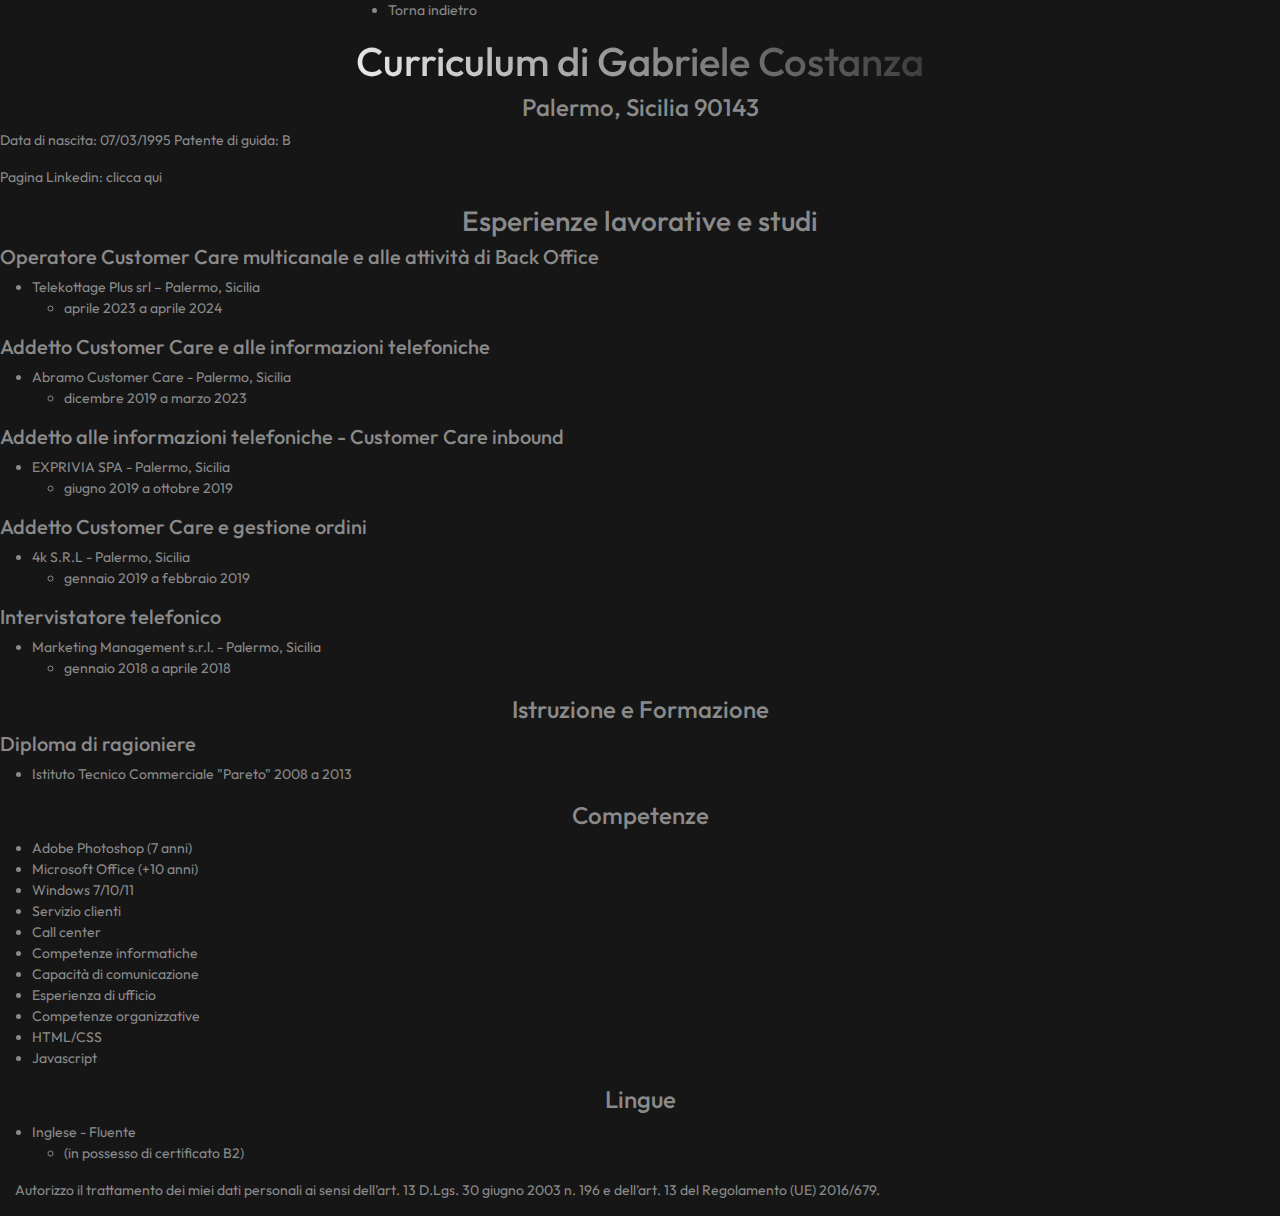
<file: Progetto Sito Personale (HTML & CSS)/Portfolio/cv.html>
<!DOCTYPE html>
<html lang="it">
<head>
  <meta charset="UTF-8">
  <meta name="viewport" content="width=device-width, initial-scale=1.0">
  <meta property="og:title" content="Curriculum Vitae di Gabriele Costanza" />
  <meta property="og:description" content="Il mio Curriculum dove esplico le mie esperienze di vita e non." />
  <title>Curriculum Vitae di Gabriele Costanza</title>
  <link rel="preconnect" href="https://fonts.googleapis.com">
  <link rel="preconnect" href="https://fonts.gstatic.com" crossorigin>
  <link href="https://fonts.googleapis.com/css2?family=Outfit:wght@100..900&display=swap" rel="stylesheet">
  <link rel="stylesheet" href="./assets/bootstrap/bootstrap.min.css">
  <link rel="stylesheet" href="./assets/css/style.css">
  <link rel="icon" type="favicon" href="./assets/img/favicon.webp">
</head>
<body>
  <header>
    <nav>
      <ul>
        <li><a href="./index.html">Torna indietro</a></li>
      </ul>
        <h1 class="gradiente">Curriculum di Gabriele Costanza</h1>
    </nav>
  </header>
  <main>
    <h4>Palermo, Sicilia 90143</h4>
    <address>
    <p>
    Data di nascita: 07/03/1995
    Patente di guida: B
    </p>
    </address>
    <p>
      Pagina Linkedin: <a rel="noopener" href="https://www.linkedin.com/in/gabriele-costanza-604396132/">clicca qui</a>
    </p>
    <h3>Esperienze lavorative e studi</h3>
    <h5>Operatore Customer Care multicanale e alle attività di Back Office</h5>
    <ul>
      <li>
        Telekottage Plus srl – Palermo, Sicilia
      <ul>
        <li>aprile 2023 a aprile 2024</li>
      </ul>
      </li>
    </ul>
  <h5>Addetto Customer Care e alle informazioni telefoniche</h5>
  <ul>
    <li>
      Abramo Customer Care - Palermo, Sicilia
    <ul>
      <li>dicembre 2019 a marzo 2023</li>
    </ul>
    </li>
  </ul>
<h5>Addetto alle informazioni telefoniche - Customer Care inbound</h5>
  <ul>
    <li>
      EXPRIVIA SPA - Palermo, Sicilia
    <ul>
      <li>giugno 2019 a ottobre 2019</li>
    </ul>
    </li>
  </ul>
    <h5>Addetto Customer Care e gestione ordini</h5>
  <ul>
    <li>
      4k S.R.L - Palermo, Sicilia
    <ul>
    <li>gennaio 2019 a febbraio 2019</li>
    </ul>
    </li>
  </ul>
<h5>Intervistatore telefonico</h5>
<ul>
  <li>
    Marketing Management s.r.l. - Palermo, Sicilia
  <ul>
  <li>gennaio 2018 a aprile 2018</li>
  </ul>
  </li>
</ul>
  <h4>Istruzione e Formazione</h4>
    <h5>Diploma di ragioniere</h5>
    <ul>
      <li>Istituto Tecnico Commerciale "Pareto" 2008 a 2013</li>
    </ul>

    <h4>Competenze</h4>
     <ul>
      <li>Adobe Photoshop (7 anni)</li>
      <li>Microsoft Office (+10 anni)</li>
      <li>Windows 7/10/11</li>
      <li>Servizio clienti</li>
      <li>Call center</li>
      <li>Competenze informatiche</li>
      <li>Capacità di comunicazione</li>
      <li>Esperienza di ufficio</li>
      <li>Competenze organizzative</li>
      <li>HTML/CSS</li>
      <li>Javascript</li>
     </ul>

    <h4>Lingue</h4>
     <ul>
      <li>
        Inglese - Fluente
        <ul>
          <li>(in possesso di certificato B2)</li>
        </ul>
     </li>
    </ul>
  </main>
  <footer>
    Autorizzo il trattamento dei miei dati personali ai sensi dell’art. 13 D.Lgs. 30 giugno 2003 n. 196 e dell’art. 13 del Regolamento (UE) 2016/679.
  </footer>
</body>
</html>
</file>
<file: Progetto Sito Personale (HTML & CSS)/Portfolio/assets/css/style.css>
body {
    background-color: #161616;
    color: #8a8a8a;
    font-size: 14px;
    font-family: Outfit , sans-serif;
    margin: 0;
}
header {
    border-bottom: solid 1px #9c9c9c13; margin: 0;
}


a { text-decoration: none;
    color: inherit;}
    a:hover {
        color: white;
    }
#photo-of-me{
    height: 150px;
    width: 150px;
    & img{
        height: 150px;
        width: 150px;
        object-fit: cover;
        border-radius: 100%;
    }
}
header,#nav-bar{
    display: flex;
    margin: 0;
   justify-content: center;
   border: thin;
   position: sticky;
   top: 0;
   overflow: hidden;
   background: solid;
   background-color: #161616;
   z-index: 1;
}
#left,#right{
padding: 10px;

}

#git-hub{
    padding: 30px;
    display: flex;
    flex-direction: column;
    justify-content: center;
    align-items: center;
}

 .social-desktop {
        & li {list-style-type: none;}
        & svg {display: flex;}
    }
 .social-mobile{
        display: flex;
        gap: 10px;
        & li {list-style-type: none;}
        padding-left: 0px;
    }
.logos{
    background-color: #8a8a8a;
    border-radius: 50%;
}
.logos:hover {
    background-color: white;
}
#hero-section {
    display: flex;
    flex-direction: column;
    padding: 50px 0;
    text-align: center;
    justify-content: center;
    align-items: center;
    border: solid #9c9c9c13;
    border-left: none;
    border-right: none;


    & h1 {
        font-size: 50px;
    }
}

.gradiente {
    background-image: linear-gradient(45deg, #eee,#333);
    -webkit-background-clip: text;
    -webkit-text-fill-color: transparent;
    -moz-background-clip: text;
    -moz-text-fill-color:transparent;
}
#services-section{
    padding: 40px 20px;
    text-align: center;
    & .container{
        display: grid;
        grid-template-columns: 1fr 1fr;
        gap: 15px;
    }

    & .services-grid-item {
        background-color: #212121;
        border: solid 1px #9c9c9c13;
        padding: 15px;
    & svg {
        height: 45px;
    }
    }
}

a.button{
    background-color: #212121;
    border: solid 1px #9c9c9c13;
    border-radius: 10px;
    display: flex;
    justify-content: center;
    align-items: center;
    width: fit-content;
    padding: 17px;
    gap: .625rem;
    transition: all;
    transition-duration: 0.3s;
    transition-timing-function: linear;
    }
    & svg {
        height: 20px;
        padding: 5px;
    }
    & a.button:hover {scale: 1.2;}

    #contact-section{
        border: solid 1px #9c9c9c13;
        border-left: none;
        border-right: none;
        display: flex;
        flex-direction: column;
        align-items: center;
        text-align: center;
        padding: 20px;

        & h2{
            font-size: 35px;
            margin-top: 0;
        }
    }
form {
    display: flex;
    flex-direction: column;
    gap: 20px;
    & #btn {background-color: #333;
        color: #8a8a8a;
            padding:10px ;
            border-radius: 20px;
            border: none;}
}

    footer {
        margin: 15px;
    }

    h3,h4{text-align: center;}

@keyframes scroll {
    0% {
      transform: translateX(0);
    }
    100% {
      transform: translateX(calc(-250px * 4));
    }
  }
  .slider {
    background: #9c9c9c13;
    box-shadow: 0 10px 20px -5px rgba(0, 0, 0, 0.125);
    height: 100px;
    margin: auto;
    overflow: hidden;
    position: relative;
    width: 100%;
  }
  .slider::before,
  .slider::after {
    content: "";
    height: 100px;
    position: absolute;
    width: 200px;
    z-index: -1;
  }
  .slider::after {
    right: 0;
    top: 0;
    transform: rotateZ(180deg);
  }
  .slider::before {
    left: 0;
    top: 0;
  }
  .slider .slide-track {
    animation: scroll 40s linear infinite;
    display: flex;
    width: calc(250px * 12);
  }
  .slider .slide {
    height: 100px;
    width: 250px;
    z-index: -1;
  }

  .skills{
    height: 100px;
    width: 100px;
  }
  #skills-text{
    text-align: center;
    padding: 20px;
  }

/* MEDIA QUERIES */
@media screen and (min-width: 150px) {
    .container{
        display: grid;
        grid-template-columns: 1fr;}
    ul.social-desktop {display: none;}
    #hero-section{
        & h1{font-size: 20px;}
        & h3{font-size: 15px;}
    }

}
@media screen and (min-width: 320px) {
    ul.social-desktop {display: none;}
    #hero-section{
        & h1{font-size: 20px;}
        & h3{font-size: 15px;}
    }
}
@media screen and (min-width: 430px) {
    ul.social-desktop {display: none;}
    #hero-section{
        & h1{font-size: 30px;}
        & h3{font-size: 20px;}
    }
}
@media screen and (min-width: 768px) {
    ul.social-desktop {display: none;}
    #hero-section{
        & h1{font-size: 50px;}
        & h3{font-size: 35px;}
    }
}
@media screen and (min-width: 1024px) {
    .logos {display: none;}
    #hero-section{
        & h1{font-size: 50px;}
        & h3{font-size: 35px;}
    }
    ul.social-mobile {display: none;}
    ul.social-desktop {display: flex;
        gap: 20px;}
}
</file>
